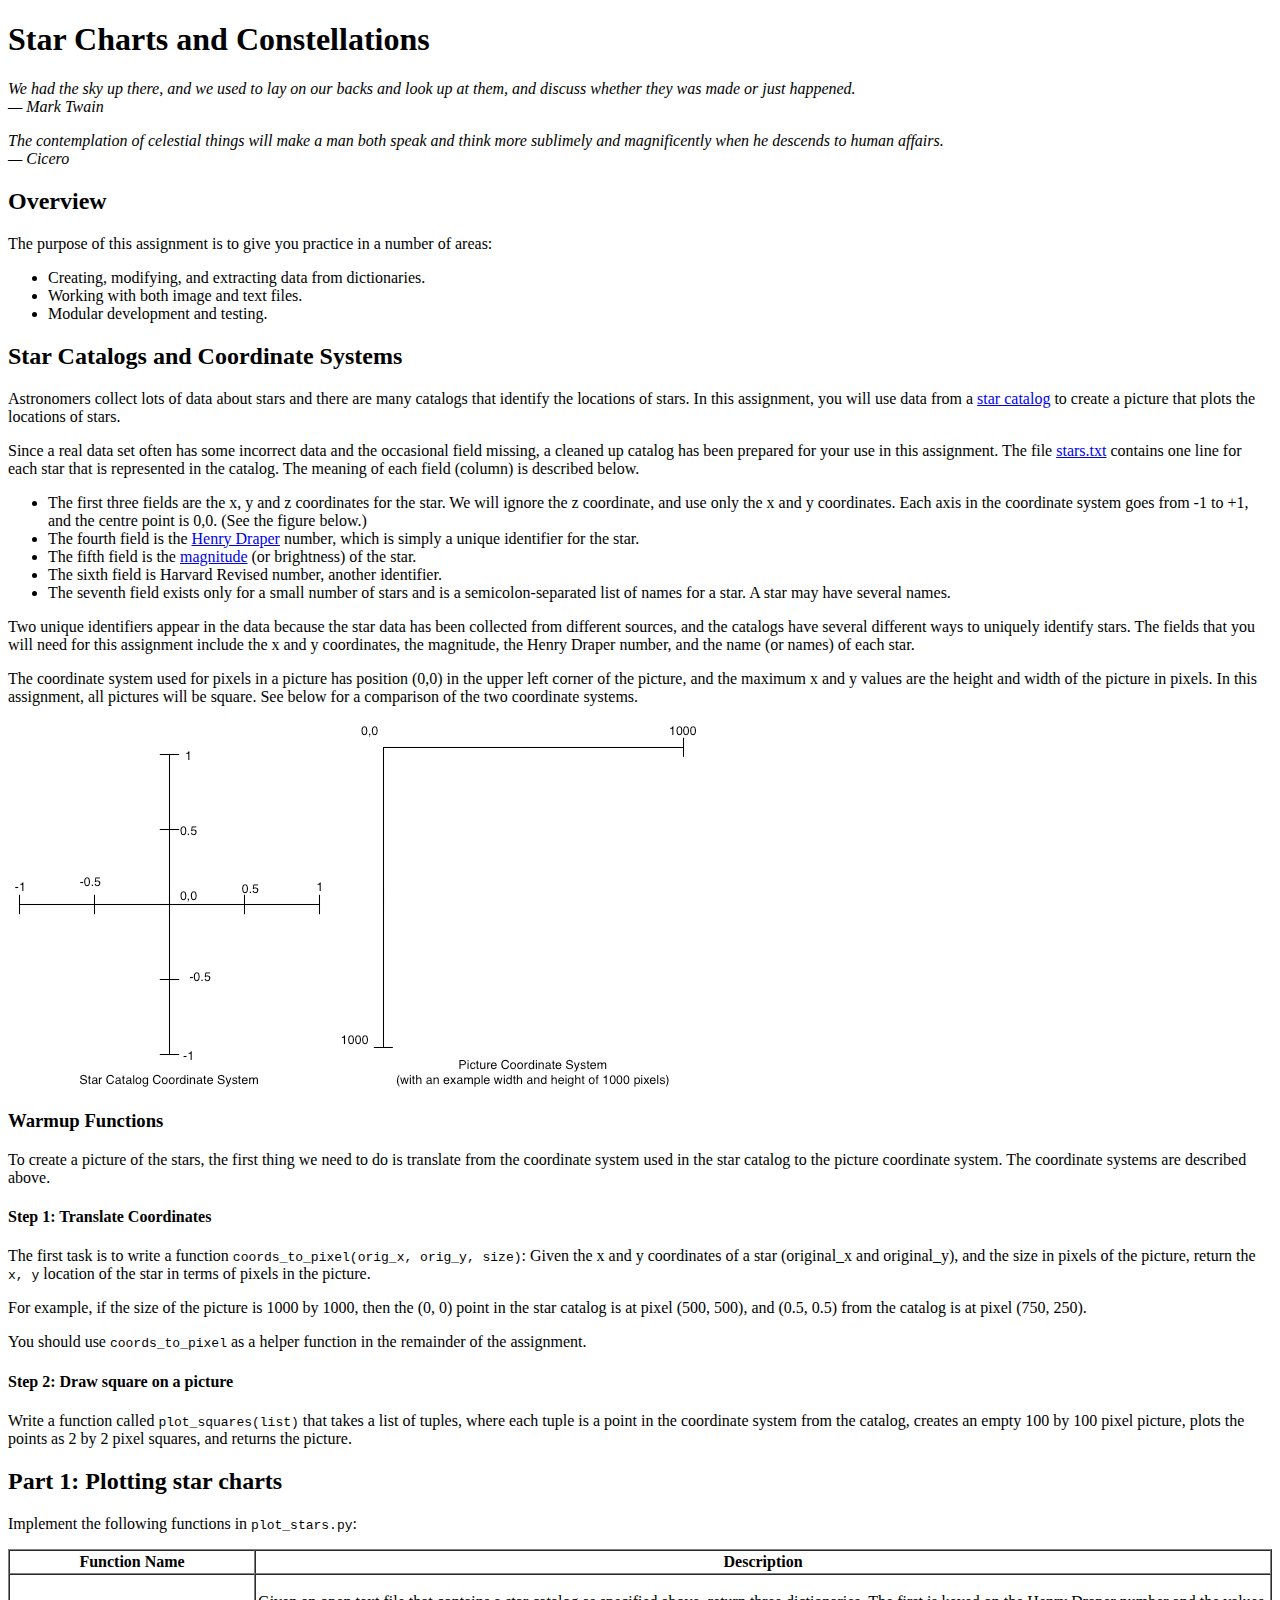
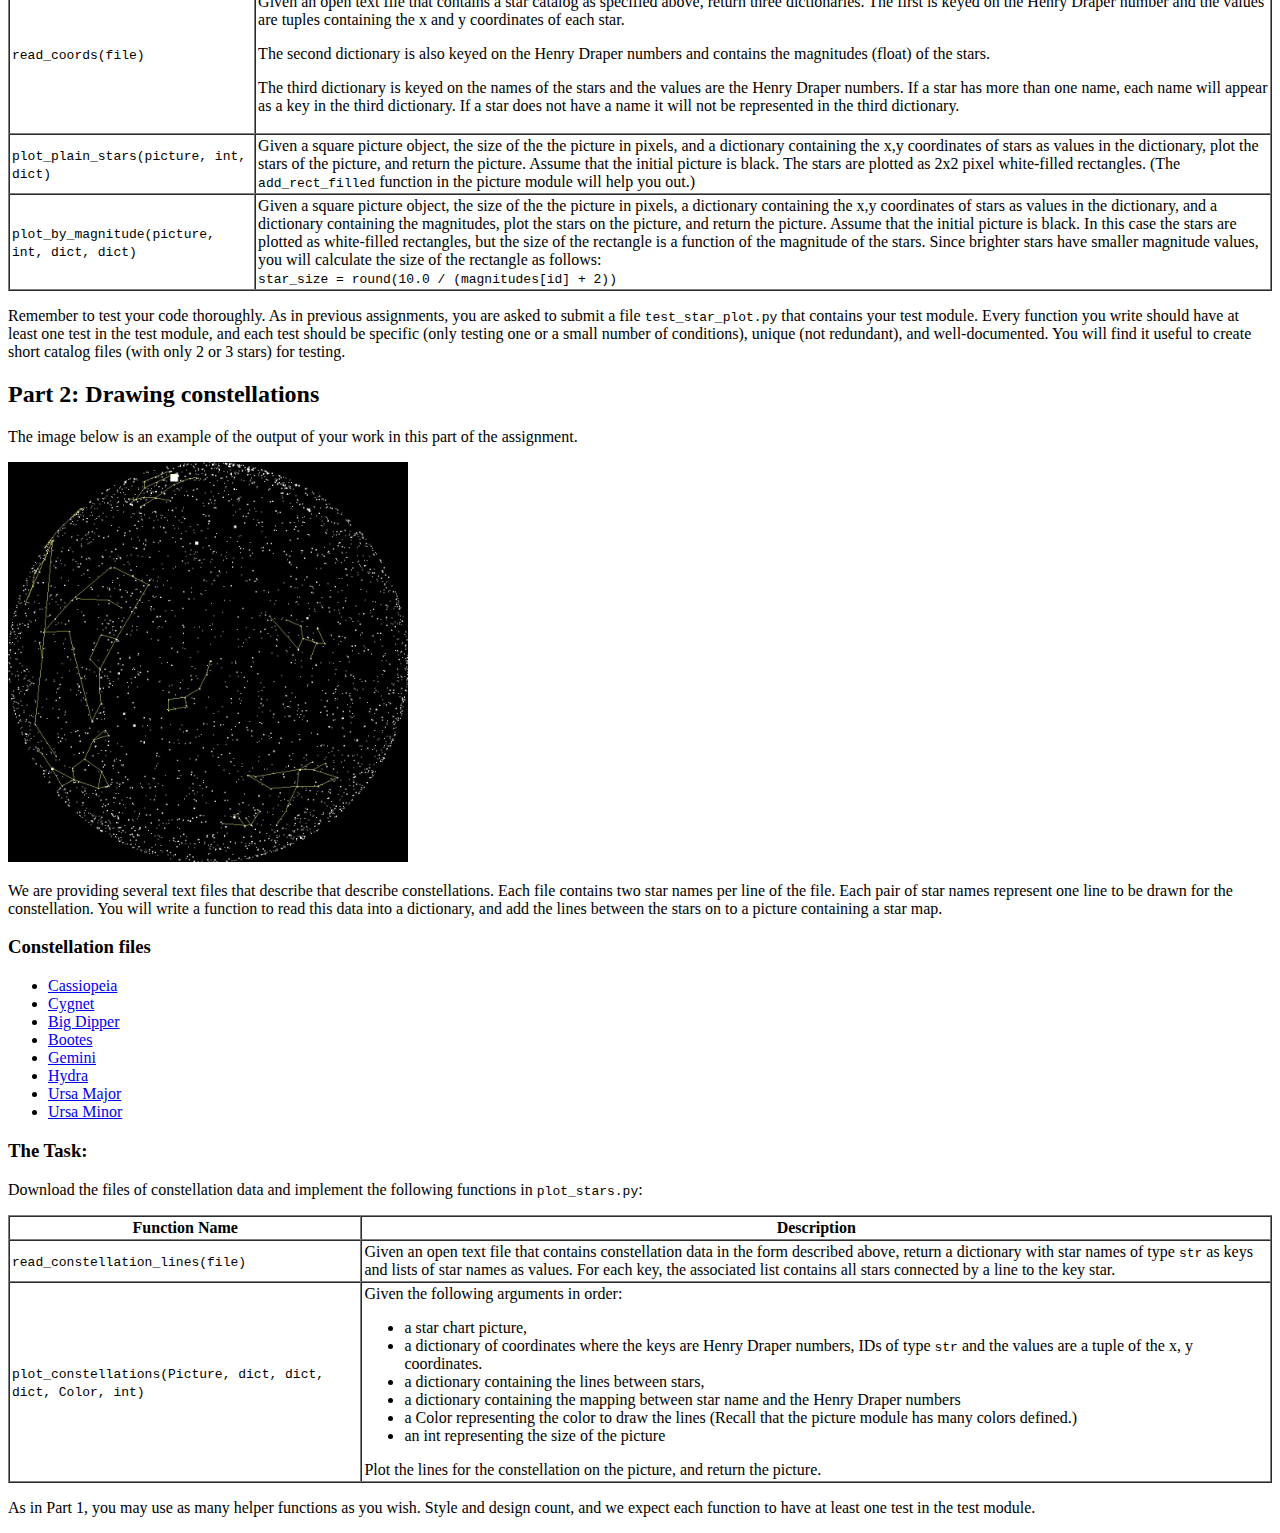
<file: plot/starmap.html>
<!--?xml version="1.0" encoding="UTF-8"?-->
<!DOCTYPE html PUBLIC "-//W3C//DTD XHTML 1.0 Strict//EN" "http://www.w3.org/TR/xhtml1/DTD/xhtml1-strict.dtd">
<html xmlns="http://www.w3.org/1999/xhtml" xml:lang="en" lang="en"><head>
    <meta http-equiv="Content-Type" content="text/html; charset=UTF-8">
    <link rel="stylesheet" href="starmap_files/styles.html" type="text/css">
    <title>
      Star Charts and Constellations
    </title>
  </head>
  
  <body>
      <h1>Star Charts and Constellations</h1>

   <p><i>We had the sky up there, and we used to lay on our backs and look up
   at them, and discuss whether they was made or just happened. <br>— Mark
   Twain</i></p>

   <p><i> The contemplation of celestial things will make a man both speak
   and think more sublimely and magnificently when he descends to human
   affairs. <br>— Cicero</i></p>

    <h2>Overview</h2>
    <p>
      The purpose of this assignment is to give you practice in a
      number of areas:
    </p>
    <ul>
      <li>
        Creating, modifying, and extracting data from dictionaries.
      </li>
      <li>
        Working with both image and text files.
      </li>
      <li>
        Modular development and testing.
      </li>      
    </ul>
    
    <h2>Star Catalogs and Coordinate Systems</h2>

    <p> Astronomers collect lots of data about stars and there are many
    catalogs that identify the locations of stars. In this assignment, you
    will use data from a <a href="http://webviz.u-strasbg.fr/viz-bin/VizieR">star catalog</a> to
    create a picture that plots the locations of stars. </p>

	 <p> Since a real data set often has some incorrect data and the
     occasional field missing, a cleaned up catalog has been prepared for your
     use in this assignment. The file <a href="http://nifty.stanford.edu/2009/reid-starmap/stars.txt">stars.txt</a> contains one line for each
     star that is represented in the catalog. The meaning of each field
     (column) is described below.</p>

	 <ul> 

		<li>The first three fields are the x, y and z coordinates for the
        star. We will ignore the z coordinate, and use only the x and y
        coordinates. Each axis in the coordinate system goes from -1 to +1,
        and the centre point is 0,0. (See the figure below.)</li>

	    <li>The fourth field is the <a href="http://en.wikipedia.org/wiki/Henry_Draper_catalogue"> Henry
        Draper</a> number, which is simply a unique identifier for the
        star.</li>

	    <li>The fifth field is the <a href="http://en.wikipedia.org/wiki/Apparent_magnitude"> magnitude</a>
        (or brightness) of the star.</li>

	 <li>The sixth field is Harvard Revised number, another identifier. </li>

	 <li>The seventh field exists only for a small number of stars and is a
     semicolon-separated list of names for a star. A star may have several
     names.</li>

	</ul>

 <p>Two unique identifiers appear in the data because the star data has been
collected from different sources, and the catalogs have several different ways
to uniquely identify stars. The fields that you will need for this assignment
include the x and y coordinates, the magnitude, the Henry Draper number, and
the name (or names) of each star.</p>

<p>The coordinate system used for pixels in a picture has position (0,0) in
the upper left corner of the picture, and the maximum x and y values are the
height and width of the picture in pixels. In this assignment, all pictures
will be square. See below for a comparison of the two coordinate systems. </p>

 <img alt="Coordinate system centered on (0,0)" src="starmap_files/coord-system.jpg"> <img alt="Coordinate system with (0,0) in upper left corner" src="starmap_files/coord-system2.jpg">


	<h3>Warmup Functions</h3>


 <p>To create a picture of the stars, the first thing we need to do is
translate from the coordinate system used in the star catalog to the picture
coordinate system. The coordinate systems are described above.</p>

<h4>Step 1: Translate Coordinates</h4>

<p>The first task is to write a function <code>coords_to_pixel(orig_x, orig_y,
size)</code>: Given the x and y coordinates of a star (original_x and
original_y), and the size in pixels of the picture, return the <code>x,
y</code> location of the star in terms of pixels in the picture.</p>

<p>For example, if the size of the picture is 1000 by 1000, then the (0, 0)
point in the star catalog is at pixel (500, 500), and (0.5, 0.5) from the
catalog is at pixel (750, 250).</p>

<p>You should use <code>coords_to_pixel</code> as a helper function in the
remainder of the assignment.</p>

<h4>Step 2: Draw square on a picture</h4>

<p>Write a function called <code>plot_squares(list)</code> that takes a list
of tuples, where each tuple is a point in the coordinate system from the
catalog, creates an empty 100 by 100 pixel picture, plots the points as 2 by 2
pixel squares, and returns the picture.</p>

<p></p>

 <h2>Part 1: Plotting star charts</h2>


    <p>
      Implement the following functions in <code>plot_stars.py</code>:
    </p>
    
    <table cellpadding="2" cellspacing="0" width="100%" border="1">
      <colgroup><col width="67*">
        <col width="189*">
          </colgroup><tbody><tr>
            <th>Function Name</th>
            <th>Description</th>
          </tr>
          <tr>
            <td>
              <code>read_coords(file)</code>
            </td>
            <td>
              <p>
                Given an open text file that contains a star catalog as 
				specified above, return three dictionaries.  The first is 
				keyed on the Henry Draper number and the values are tuples 
				containing the x and y coordinates of each star.  
			 </p>
			<p> The second 
				dictionary is also keyed on the Henry Draper numbers and 
				contains the magnitudes (<cod>float) of the stars.
			</cod></p>

			<p> The third dictionary is keyed on the names of the stars and
            the values are the Henry Draper numbers. If a star has more than
            one name, each name will appear as a key in the third dictionary.
            If a star does not have a name it will not be represented in the
            third dictionary. </p>


            </td>
          </tr>

		<tr>
			<td><code>plot_plain_stars(picture, int, dict)</code></td>

			<td> Given a square picture object, the size of the the picture in
            pixels, and a dictionary containing the x,y coordinates of stars
            as values in the dictionary, plot the stars of the picture, and
            return the picture. Assume that the initial picture is black. The
            stars are plotted as 2x2 pixel white-filled rectangles. (The
            <code>add_rect_filled</code> function in the picture module will
            help you out.) </td>

		</tr>
		<tr>
			<td><code>plot_by_magnitude(picture, int, dict, dict)</code></td>

			<td> Given a square picture object, the size of the the picture in
            pixels, a dictionary containing the x,y coordinates of stars as
            values in the dictionary, and a dictionary containing the
            magnitudes, plot the stars on the picture, and return the picture.
            Assume that the initial picture is black. In this case the stars
            are plotted as white-filled rectangles, but the size of the
            rectangle is a function of the magnitude of the stars. Since
            brighter stars have smaller magnitude values, you will calculate
            the size of the rectangle as follows: <br> <code>star_size =
            round(10.0 / (magnitudes[id] + 2))</code> </td>

		</tr>
    </tbody></table>
    
    
    <p>
      Remember to test your code thoroughly.  As in previous assignments, you
      are asked to submit a file <code>test_star_plot.py</code>
      that contains your test module.
      Every function you write should have at least one test in the
      test module, and each test should be specific (only testing one
      or a small number of conditions), unique (not redundant), and
      well-documented.  You will find it useful to create short catalog 
      files (with only 2 or 3 stars) for testing.
    </p>
    
    <h2>Part 2: Drawing constellations</h2>

    <p> The image below is an example of the output of your work in this part
    of the assignment. </p>

    <p> <img alt="Star map with several constellations drawn on
    it" src="starmap_files/starchart.jpg" width="400"> </p>

        <p> We are providing several text files that describe that describe
        constellations. Each file contains two star names per line of the
        file. Each pair of star names represent one line to be drawn for the
        constellation. You will write a function to read this data into a
        dictionary, and add the lines between the stars on to a picture
        containing a star map.

    </p>

	<h3>Constellation files</h3>

	<ul>
		<li><a href="http://nifty.stanford.edu/2009/reid-starmap/constellations/Cas_lines.txt">Cassiopeia</a></li>
		<li><a href="http://nifty.stanford.edu/2009/reid-starmap/constellations/Cyg_lines.txt">Cygnet</a></li>
		<li><a href="http://nifty.stanford.edu/2009/reid-starmap/constellations/BigDipper_lines.txt">Big Dipper</a></li>
		<li><a href="http://nifty.stanford.edu/2009/reid-starmap/constellations/Bootes_lines.txt">Bootes</a></li>
		<li><a href="http://nifty.stanford.edu/2009/reid-starmap/constellations/Gemini_lines.txt">Gemini</a></li>
		<li><a href="http://nifty.stanford.edu/2009/reid-starmap/constellations/Hydra_lines.txt">Hydra</a></li>
		<li><a href="http://nifty.stanford.edu/2009/reid-starmap/constellations/UrsaMajor_lines.txt">Ursa Major</a></li>
		<li><a href="http://nifty.stanford.edu/2009/reid-starmap/constellations/UrsaMinor_lines.txt">Ursa Minor</a></li>
	</ul>
    
    <h3>The Task:</h3>

    <p> Download the files of constellation data and implement the following
    functions in <code>plot_stars.py</code>:

    </p>
    
    <table cellpadding="2" cellspacing="0" width="100%" border="1">
      <colgroup><col width="67*">
        <col width="189*">
          </colgroup><tbody><tr>
            <th>Function Name</th>
            <th>Description</th>
          </tr>
          <tr>
            <td>
              <code>read_constellation_lines(file)</code>
            </td>

            <td> Given an open text file that contains constellation data in
            the form described above, return a dictionary with star names of
            type <code>str</code> as keys and lists of star names as values.
            For each key, the associated list contains all stars connected
            by a line to the key star. </td>

          </tr>
          <tr>
            <td>
              <code>plot_constellations(Picture, dict, dict, dict, Color, int)</code>
            </td>
            <td>
              Given the following arguments in order:
				<ul>
					<li> a star chart picture, </li>
					<li> a dictionary of coordinates where the keys are Henry Draper 
						numbers, IDs of type <code>str</code> and the
              			values are a tuple of the x, y coordinates.
					</li>
					<li> a dictionary containing the lines between stars, </li>
					<li>a dictionary containing the mapping between star name and 
						the Henry Draper numbers</li>
					<li> a Color representing the color to draw the lines  (Recall that the picture module has many colors defined.)
						</li>
					<li> an int representing the size of the picture <p></p>
				</li></ul>
				
				Plot the lines for the constellation on the picture, and return the picture.
            </td>
          </tr>
    </tbody></table>

    
    <p>
      As in Part 1, you may use as many helper functions as you wish.
      Style and design count, and we expect each function to have at
      least one test in the test module.
    </p>
    

  

    
</body></html>
</file>
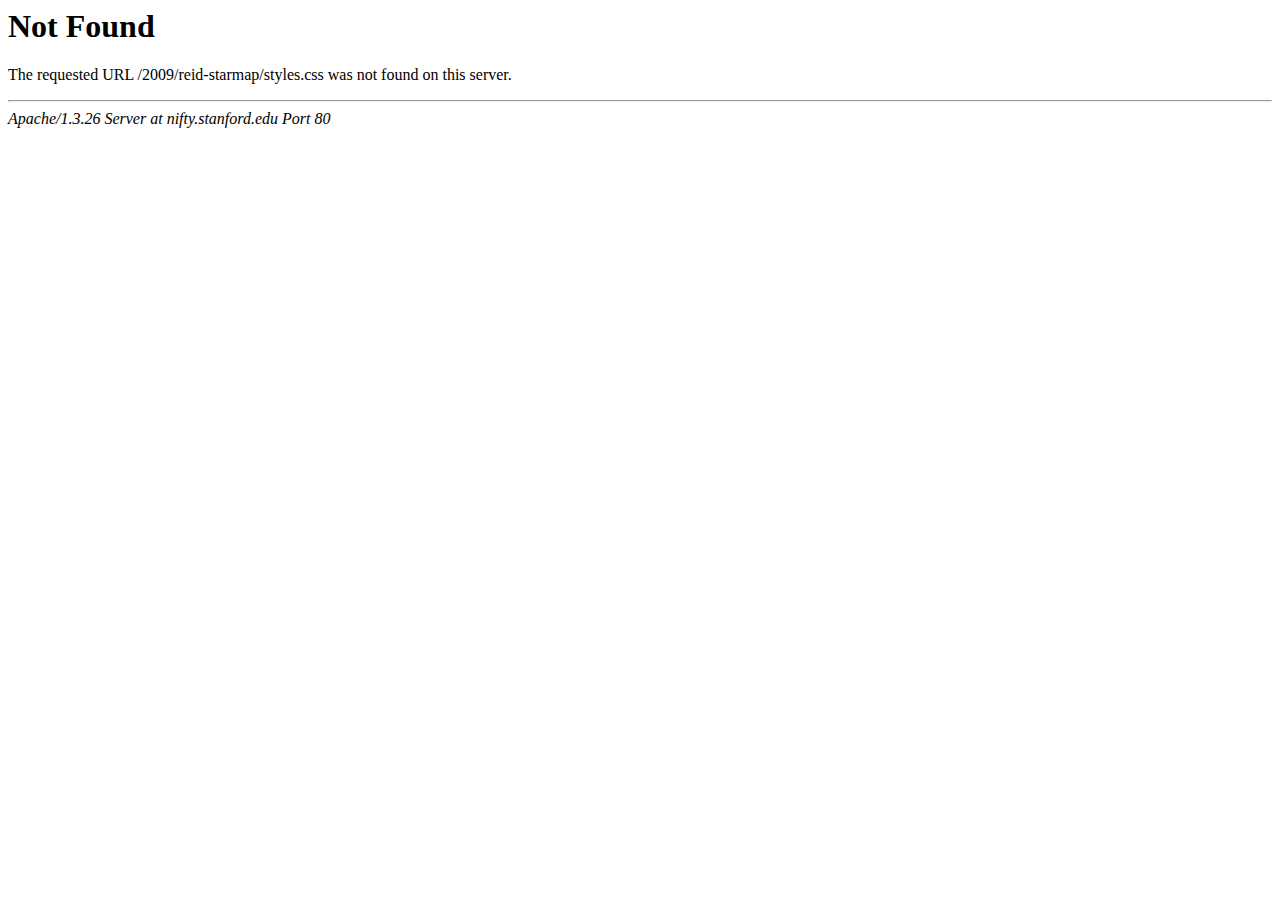
<file: plot/starmap_files/styles.html>
<!DOCTYPE HTML PUBLIC "-//IETF//DTD HTML 2.0//EN">
<HTML><HEAD>
<TITLE>404 Not Found</TITLE>
</HEAD><BODY>
<H1>Not Found</H1>
The requested URL /2009/reid-starmap/styles.css was not found on this server.<P>
<HR>
<ADDRESS>Apache/1.3.26 Server at nifty.stanford.edu Port 80</ADDRESS>
</BODY></HTML>
</file>
